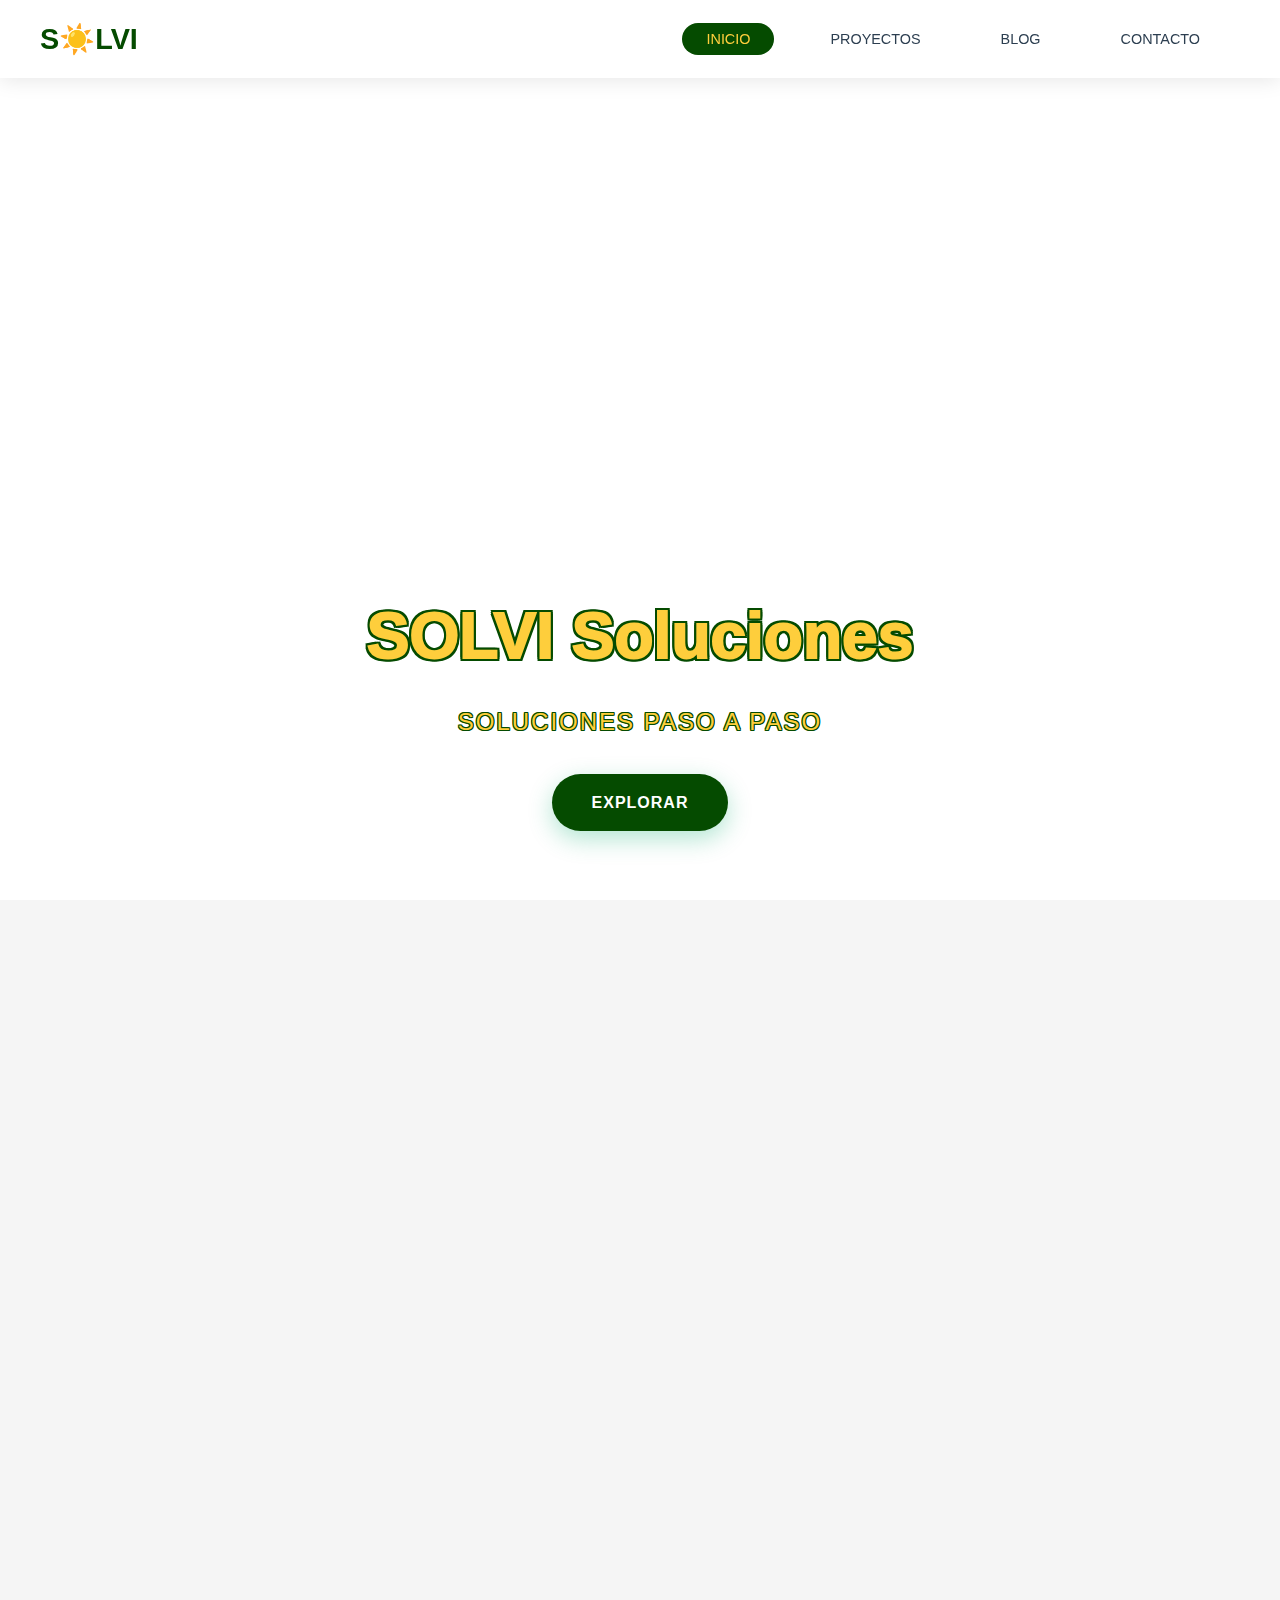
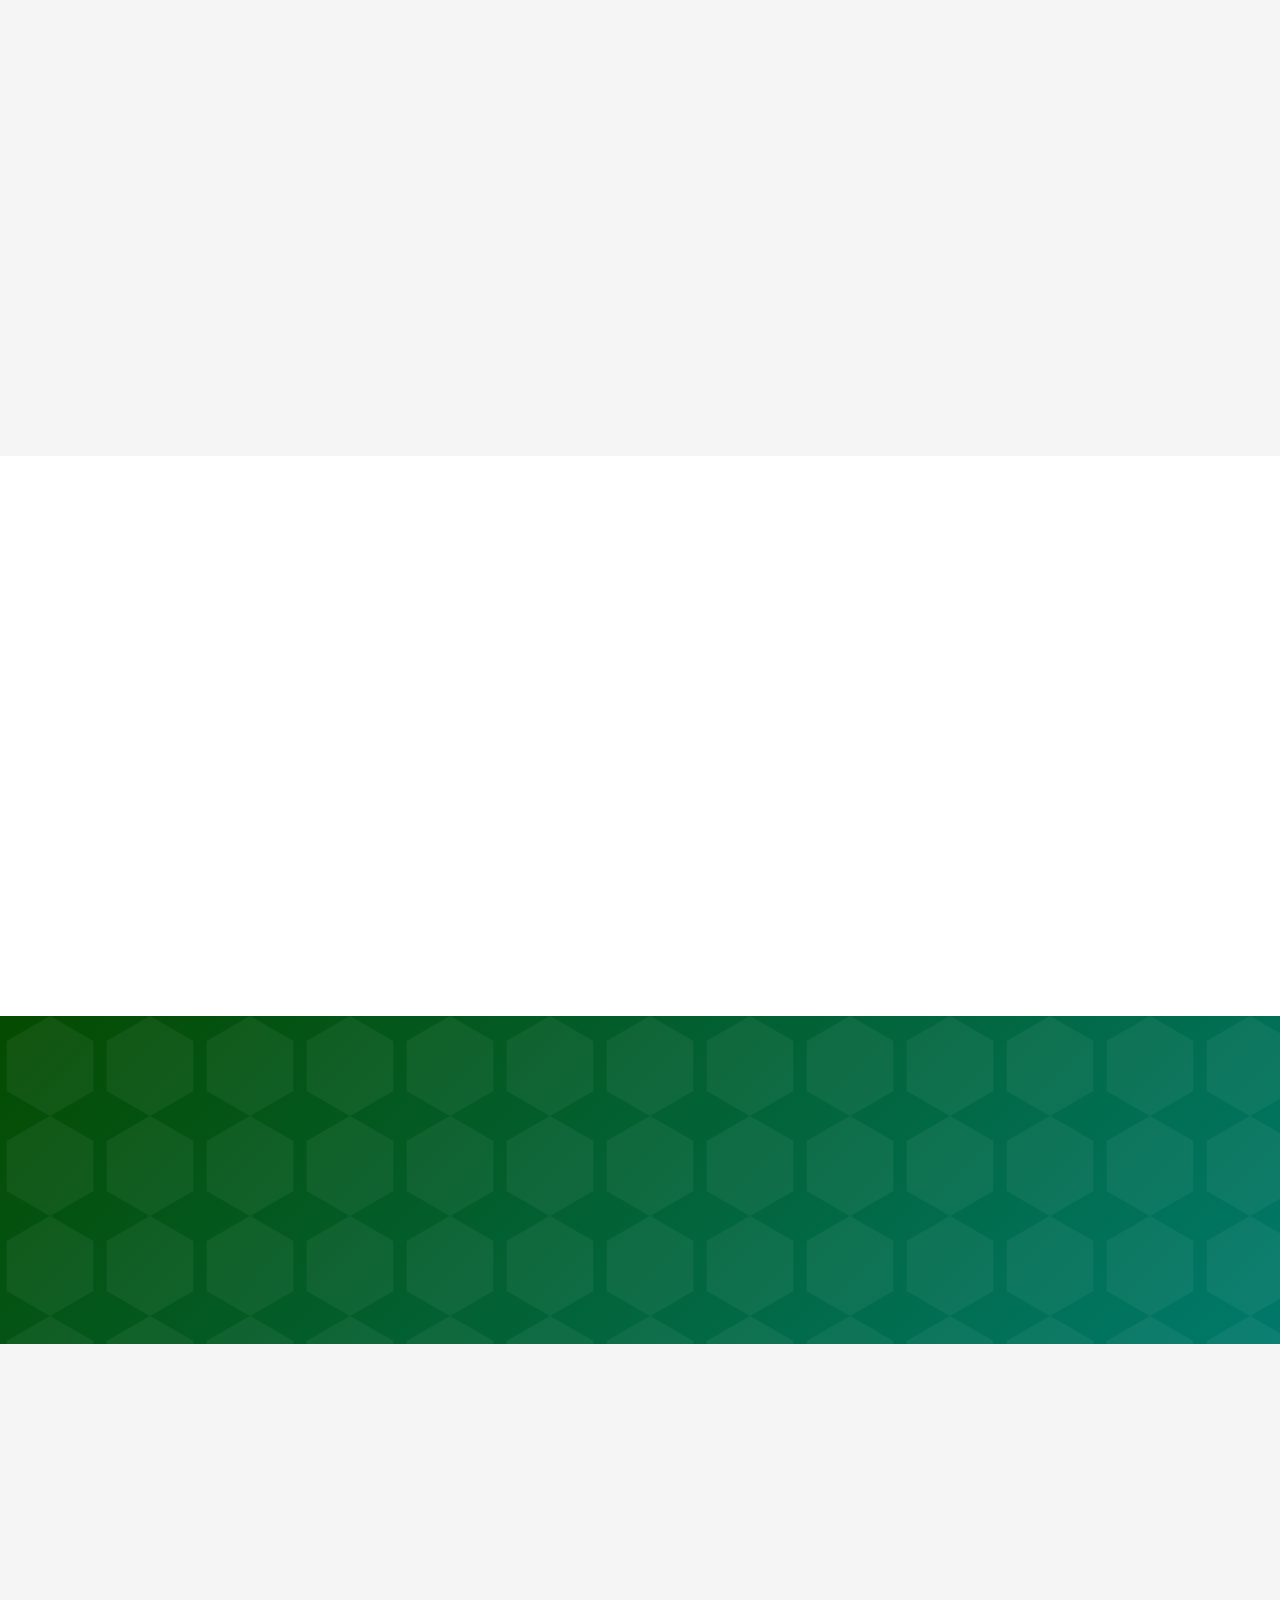
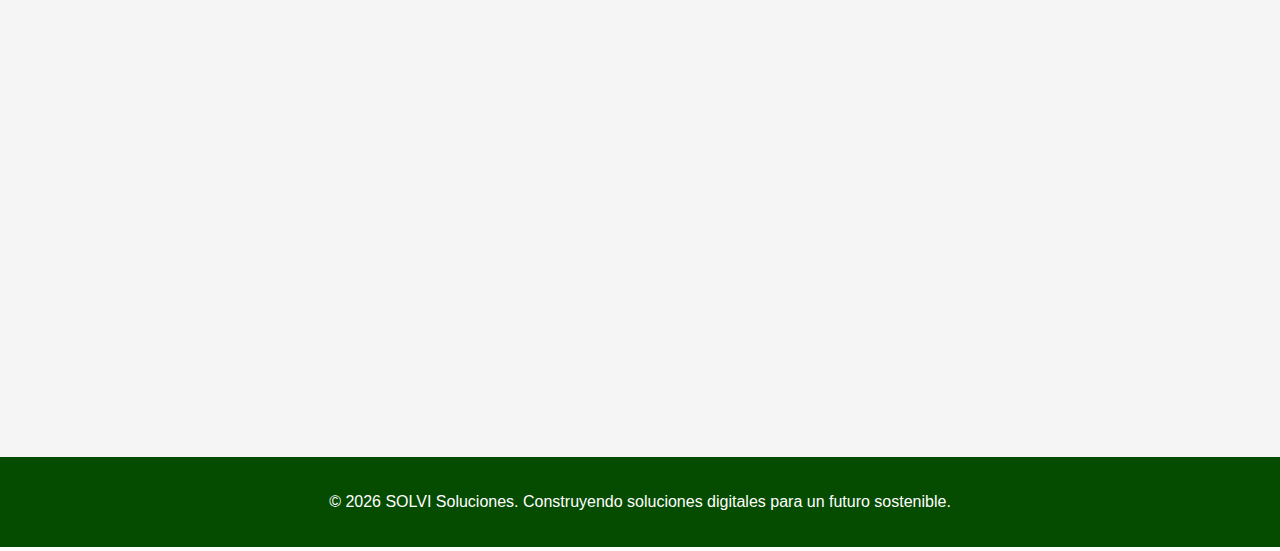
<file: index.html>
<!DOCTYPE html>
<html lang="es">
<head>
    <meta charset="UTF-8">
    <meta name="viewport" content="width=device-width, initial-scale=1.0">
    <title>SOLVI - Soluciones en Sustentabilidad</title>
    <link rel="stylesheet" href="style.css">
</head>
<body>
    <!-- Header -->
    <header class="header">
        <nav class="nav-container">
            <div class="logo"> S☀️LVI </div>
            <ul class="nav-menu">
                <li><a href="#inicio" class="active">Inicio</a></li>
                <li><a href="#servicios">Proyectos</a></li>
                <li><a href="#economia">Blog</a></li>
                <li><a href="#contacto">Contacto</a></li>
            </ul>
        </nav>
    </header>

    <!-- Hero Section -->
    <section id="inicio" class="hero">
        <div class="hero-content">
            <h1> SOLVI Soluciones</h1>
            <p class="hero-subtitle">Soluciones Paso a Paso</p>
            <a href="#servicios" class="cta-button">Explorar</a>
        </div>
    </section>

    <!-- Servicios como Apps -->
    <section id="servicios" class="services">
        <div class="container">
            <h2 class="section-title fade-in">Nuestras Soluciones</h2>
            <div class="services-grid">
                
                <!-- App Calculadora de emisiones -->
                <div class="service-card fade-in">
                    <div class="card-content">
                        <h3>App - Calculadora de emisiones</h3>
                        <p>La App permite calcular las emisiones en el diseño de apps de pago de un medio de transporte, hoja de pago de un objetivo ejecutivo o cálculo para clientes de los alimentos.</p>
                        <div class="card-buttons">
                            <a href="#" class="btn-primary">Ingresar</a>
                            <a href="#" class="btn-secondary">Detalles</a>
                        </div>
                    </div>
                    <div class="card-image" style="background-image: url('data:image/svg+xml,<svg xmlns=&quot;http://www.w3.org/2000/svg&quot; viewBox=&quot;0 0 400 300&quot;><rect fill=&quot;%2300a86b&quot; width=&quot;400&quot; height=&quot;300&quot;/><rect x=&quot;50&quot; y=&quot;50&quot; width=&quot;300&quot; height=&quot;200&quot; fill=&quot;%234dd0e1&quot; opacity=&quot;0.8&quot;/></svg>')">
                        <div class="card-icon">📊</div>
                    </div>
                </div>
                <!-- App Ahorro domiciliario -->
                <div class="service-card fade-in">
                    <div class="card-content">
                        <h3>App - Ahorro domiciliario Energía solar fotovoltaica</h3>
                        <p>La app permite calcular la cantidad de energía que puede ahorrar en hogar al usar paneles fotovoltaicos implementado con inteligencia artificial.</p>
                        <div class="card-buttons">
                            <a href="#" class="btn-primary">Ingresar</a>
                            <a href="#" class="btn-secondary">Detalles</a>
                        </div>
                    </div>
                    <div class="card-image" style="background-image: url('data:image/svg+xml,<svg xmlns=&quot;http://www.w3.org/2000/svg&quot; viewBox=&quot;0 0 400 300&quot;><rect fill=&quot;%23ff9800&quot; width=&quot;400&quot; height=&quot;300&quot;/><circle cx=&quot;200&quot; cy=&quot;150&quot; r=&quot;80&quot; fill=&quot;%23ffc107&quot;/></svg>')">
                        <div class="card-icon">☀️</div>
                    </div>
                </div>

                <!-- App Futuros posibles -->
                <div class="service-card fade-in">
                    <div class="card-content">
                        <h3>App Futuros posibles</h3>
                        <p>La App permite compartir futuros posibles no catastróficos que se comunica sueña y su comunidad construye para tener resiliencia ante la expectativa.</p>
                        <div class="card-buttons">
                            <a href="#" class="btn-primary">Ingresar</a>
                            <a href="#" class="btn-secondary">Detalles</a>
                        </div>
                    </div>
                    <div class="card-image" style="background-image: url('data:image/svg+xml,<svg xmlns=&quot;http://www.w3.org/2000/svg&quot; viewBox=&quot;0 0 400 300&quot;><rect fill=&quot;%234caf50&quot; width=&quot;400&quot; height=&quot;300&quot;/><polygon points=&quot;100,250 200,50 300,250&quot; fill=&quot;%238bc34a&quot; opacity=&quot;0.8&quot;/></svg>')">
                        <div class="card-icon">🏙️</div>
                    </div>
                </div>

                <!-- App gestión circular -->
                <div class="service-card fade-in">
                    <div class="card-content">
                        <h3>App juntos circular - App de gestión de residuos</h3>
                        <p>Esta app conecta a personas que generan sus residuos con recicladores de base de la zona implementado con inteligencia artificial.</p>
                        <div class="card-buttons">
                            <a href="#" class="btn-primary">Ingresar</a>
                            <a href="#" class="btn-secondary">Detalles</a>
                        </div>
                    </div>
                    <div class="card-image" style="background-image: url('data:image/svg+xml,<svg xmlns=&quot;http://www.w3.org/2000/svg&quot; viewBox=&quot;0 0 400 300&quot;><rect fill=&quot;%234caf50&quot; width=&quot;400&quot; height=&quot;300&quot;/><circle cx=&quot;150&quot; cy=&quot;150&quot; r=&quot;60&quot; fill=&quot;%2381c784&quot;/><circle cx=&quot;250&quot; cy=&quot;150&quot; r=&quot;40&quot; fill=&quot;%23a5d6a7&quot;/></svg>')">
                        <div class="card-icon">♻️</div>
                    </div>
                </div>

            </div>
        </div>
    </section>

    <!-- Economía Circular -->
    <section id="economia" class="circular-economy">
        <div class="container">
            <div class="economy-grid">
                <div class="economy-content fade-in">
                    <h3>Economía Lineal vs Economía de Reciclaje vs Economía Circular</h3>
                    <p>Transformamos el modelo tradicional de "tomar, hacer, desechar" hacia sistemas circulares que regeneran recursos y crean valor sostenible. Nuestras soluciones conectan residuos con oportunidades, creando ecosistemas de economía circular.</p>
                    <div class="card-buttons">
                        <a href="#" class="btn-primary">Ingresar</a>
                        <a href="#" class="btn-secondary">Detalles</a>
                    </div>
                </div>
                <div class="economy-visual fade-in">
                    <div class="circular-icon">🏭</div>
                    <div class="circular-icon">♻️</div>
                    <div class="circular-icon">🌱</div>
                </div>
            </div>
        </div>
    </section>

    <!-- Estadísticas -->
    <section class="stats">
        <div class="stats-grid">
            <div class="stat-item fade-in">
                <span class="stat-number" data-target="85">0</span>
                <span class="stat-label">% Reducción CO₂</span>
            </div>
            <div class="stat-item fade-in">
                <span class="stat-number" data-target="11">0</span>
                <span class="stat-label">Apps Desarrolladas</span>
            </div>
            <div class="stat-item fade-in">
                <span class="stat-number" data-target="222">0</span>
                <span class="stat-label">Usuarios Activos</span>
            </div>
            <div class="stat-item fade-in">
                <span class="stat-number" data-target="65">0</span>
                <span class="stat-label">Empresas Partners</span>
            </div>
        </div>
    </section>

    <!-- Contacto -->
    <section id="contacto" class="contact">
        <div class="contact-container">
            <div class="contact-info fade-in">
                <h2>¿Listo para el cambio?</h2>
                <p>Únete a la revolución de la sustentabilidad digital. Nuestras apps conectan tecnología con impacto ambiental positivo.</p>
                <p>Desarrollamos soluciones personalizadas para empresas, comunidades y individuos que quieren hacer la diferencia.</p>
            </div>
            
            <form class="contact-form fade-in" id="contactForm">
                <div class="form-group">
                    <input type="text" placeholder="Nombre completo" required>
                </div>
                <div class="form-group">
                    <input type="email" placeholder="Email" required>
                </div>
                <div class="form-group">
                    <select required>
                        <option value="">Selecciona tu interés</option>
                        <option value="calculadora">Calculadora de Emisiones</option>
                        <option value="solar">Energía Solar</option>
                        <option value="futuros">Futuros Posibles</option>
                        <option value="residuos">Gestión de Residuos</option>
                    </select>
                </div>
                <div class="form-group">
                    <textarea rows="4" placeholder="Cuéntanos tu proyecto"></textarea>
                </div>
                <button type="submit" class="submit-btn">Conectar</button>
            </form>
        </div>
    </section>

    <!-- Footer -->
    <footer class="footer">
        <p>&copy; 2026 SOLVI Soluciones. Construyendo soluciones digitales para un futuro sostenible.</p>
    </footer>

    <script src="script.js"></script>
</body>
</html>
</file>
<file: style.css>
* {
    margin: 0;
    padding: 0;
    box-sizing: border-box;
}

:root {
    --primary-green: #054b00;
    --orange: #FFA500;
    --accent-blue: #1e88e5;
    --dark-green: #00796b;
    --light-gray: #f5f5f5;
    --white: #ffffff;
    --dark-text: #2c3e50;
    --light-text: #666;
    --overlay-dark: rgba(0, 0, 0, 0.6);
}

body {
    font-family: 'Arial', sans-serif;
    line-height: 1.6;
    color: var(--dark-text);
    overflow-x: hidden;
}

/* Header */
.header {
    background: rgba(255, 255, 255, 0.95);
    backdrop-filter: blur(10px);
    padding: 1rem 0;
    position: fixed;
    width: 100%;
    top: 0;
    z-index: 1000;
    box-shadow: 0 2px 20px rgba(0, 0, 0, 0.1);
    transition: all 0.3s ease;
}

.nav-container {
    max-width: 1200px;
    margin: 0 auto;
    display: flex;
    justify-content: space-between;
    align-items: center;
    padding: 0 1rem 0 0;
}

.logo {
    font-size: 1.8rem;
    font-weight: bold;
    color: var(--primary-green);
    display: flex;
    align-items: left;
    gap: 0.5rem;
}

.nav-menu {
    display: flex;
    list-style: none;
    gap: 2rem;
}

.nav-menu a {
    color: var(--dark-text);
    text-decoration: none;
    font-weight: 500;
    padding: 0.5rem 1.5rem;
    border-radius: 25px;
    transition: all 0.3s ease;
    text-transform: uppercase;
    font-size: 0.9rem;
}

.nav-menu a:hover,
.nav-menu a.active {
    background: var(--primary-green);
    color: #fece3c;
}

/* Hero Section */
.hero {
    background: url('https://sensitur.com/wp-content/uploads/2023/12/WhatsApp-Image-2023-12-07-at-11.40.57-960x636.jpeg');
    height: 100vh;
    display: flex;
    align-items: flex-start;
    justify-content: center;
    text-align: center;
    color: #fece3c;
    position: relative;
    padding-top: 65vh;
    background-size: cover;
    background-position: center;
}

@keyframes float {
    0%, 100% { transform: translateY(0) rotate(0deg); }
    50% { transform: translateY(-20px) rotate(180deg); }
}

.hero-content {
    max-width: 800px;
    padding: 0 2rem;
    z-index: 10;
    position: relative;
}

.hero h1 {
    font-size: 4rem;
    margin-bottom: 1rem;
    font-weight: 1000;
    text-shadow: 
        -2px -2px 0 #054b00,  
        2px -2px 0 #054b00,
        -2px  2px 0 #054b00,
        2px  2px 0 #054b00,
        -2px 0 0 #054b00,
        2px 0 0 #054b00,
        0 -2px 0 #054b00,
        0 2px 0 #054b00;
}

.hero-subtitle {
    font-size: 1.5rem;
    margin-bottom: 2rem;
    opacity: 1;
    font-weight: 300;
    text-transform: uppercase;
    letter-spacing: 2px;
        text-shadow: 
        -1px -1px 0  #054b00,
        1px -1px 0  #054b00,
        -1px  1px 0  #054b00,
        1px  1px 0  #054b00,
        -1px 0 0 #054b00,
        1px 0 0  #054b00,
        0 -1px 0  #054b00,
        0 1px 0  #054b00;
}

.cta-button {
    display: inline-block;
    background: var(--primary-green);
    color: white;
    padding: 1rem 2.5rem;
    text-decoration: none;
    border-radius: 30px;
    font-weight: bold;
    font-size: 1rem;
    text-transform: uppercase;
    letter-spacing: 1px;
    transition: all 0.3s ease;
    box-shadow: 0 8px 25px rgba(0, 168, 107, 0.3);
}

.cta-button:hover {
    transform: translateY(-3px);
    box-shadow: 0 12px 35px rgba(0, 168, 107, 0.4);
    background: var(--dark-green);
}

/* Apps/Servicios como cards modernas */
.services {
    padding: 6rem 2rem;
    background: var(--light-gray);
}

.container {
    max-width: 1200px;
    margin: 0 auto;
}

.section-title {
    text-align: center;
    font-size: 2.5rem;
    margin-bottom: 3rem;
    color: var(--dark-text);
    font-weight: 300;
}

.services-grid {
    display: grid;
    grid-template-columns: repeat(auto-fit, minmax(500px, 1fr));
    gap: 3rem;
    margin-top: 4rem;
}

.service-card {
    background: white;
    border-radius: 15px;
    overflow: hidden;
    box-shadow: 0 10px 30px rgba(0, 0, 0, 0.1);
    transition: all 0.3s ease;
    display: flex;
    min-height: 200px;
}

.service-card:hover {
    transform: translateY(-10px);
    box-shadow: 0 20px 40px rgba(0, 0, 0, 0.15);
}

.card-content {
    padding: 2rem;
    flex: 1;
    display: flex;
    flex-direction: column;
    justify-content: center;
}

.card-image {
    flex: 0 0 250px;
    background-size: cover;
    background-position: center;
    position: relative;
}

.card-image::before {
    content: '';
    position: absolute;
    top: 0;
    left: 0;
    right: 0;
    bottom: 0;
    background: linear-gradient(135deg, var(--primary-green), var(--orange));
    opacity: 0.8;
}

.card-icon {
    position: absolute;
    top: 50%;
    left: 50%;
    transform: translate(-50%, -50%);
    font-size: 4rem;
    z-index: 5;
}

.service-card h3 {
    font-size: 1.5rem;
    margin-bottom: 1rem;
    color: var(--dark-text);
    font-weight: 600;
}

.service-card p {
    color: var(--light-text);
    line-height: 1.6;
    margin-bottom: 1.5rem;
}

.card-buttons {
    display: flex;
    gap: 1rem;
}

.btn-primary, .btn-secondary {
    padding: 0.7rem 1.5rem;
    text-decoration: none;
    border-radius: 25px;
    font-weight: 500;
    text-transform: uppercase;
    font-size: 0.8rem;
    letter-spacing: 1px;
    transition: all 0.3s ease;
}

.btn-primary {
    background: var(--primary-green);
    color: white;
}

.btn-secondary {
    background: transparent;
    color: var(--primary-green);
    border: 2px solid var(--primary-green);
}

.btn-primary:hover, .btn-secondary:hover {
    transform: translateY(-2px);
    box-shadow: 0 5px 15px rgba(0, 0, 0, 0.2);
}

/* Sección de economía circular */
.circular-economy {
    padding: 6rem 2rem;
    background: white;
}

.economy-grid {
    display: grid;
    grid-template-columns: 1fr 1fr;
    gap: 4rem;
    align-items: center;
    margin-top: 3rem;
}

.economy-content h3 {
    font-size: 2rem;
    color: var(--dark-text);
    margin-bottom: 1.5rem;
}

.economy-content p {
    color: var(--light-text);
    margin-bottom: 2rem;
    line-height: 1.8;
}

.economy-visual {
    display: flex;
    justify-content: center;
    align-items: center;
    gap: 2rem;
    flex-wrap: wrap;
}

.circular-icon {
    width: 100px;
    height: 100px;
    background: var(--primary-green);
    border-radius: 50%;
    display: flex;
    align-items: center;
    justify-content: center;
    font-size: 2rem;
    color: white;
    position: relative;
    animation: pulse 3s infinite;
}

.circular-icon:nth-child(2) { background: var(--orange); animation-delay: 1s; }
.circular-icon:nth-child(3) { background: var(--accent-blue); animation-delay: 2s; }

@keyframes pulse {
    0%, 100% { transform: scale(1); }
    50% { transform: scale(1.1); }
}

/* Stats section */
.stats {
    background: linear-gradient(135deg, var(--primary-green), var(--dark-green));
    color: white;
    padding: 4rem 2rem;
    position: relative;
}

.stats::before {
    content: '';
    position: absolute;
    top: 0;
    left: 0;
    right: 0;
    bottom: 0;
    background: url('data:image/svg+xml,<svg xmlns="http://www.w3.org/2000/svg" viewBox="0 0 100 100"><polygon fill="rgba(255,255,255,0.05)" points="50,0 93.3,25 93.3,75 50,100 6.7,75 6.7,25"/></svg>');
    background-size: 100px 100px;
}

.stats-grid {
    display: grid;
    grid-template-columns: repeat(auto-fit, minmax(200px, 1fr));
    gap: 2rem;
    max-width: 1000px;
    margin: 0 auto;
    position: relative;
    z-index: 5;
}

.stat-item {
    text-align: center;
    padding: 2rem 1rem;
    background: rgba(255, 255, 255, 0.1);
    border-radius: 15px;
    backdrop-filter: blur(10px);
}

.stat-number {
    font-size: 3rem;
    font-weight: bold;
    display: block;
    margin-bottom: 0.5rem;
    color: var(--orange);
}

.stat-label {
    font-size: 1rem;
    opacity: 0.9;
    text-transform: uppercase;
    letter-spacing: 1px;
}

/* Contact section */
.contact {
    padding: 6rem 2rem;
    background: var(--light-gray);
}

.contact-container {
    display: grid;
    grid-template-columns: 1fr 1fr;
    gap: 4rem;
    max-width: 1200px;
    margin: 0 auto;
}

.contact-info h2 {
    font-size: 2.5rem;
    color: var(--dark-text);
    margin-bottom: 2rem;
    font-weight: 300;
}

.contact-info p {
    color: var(--light-text);
    margin-bottom: 2rem;
    line-height: 1.8;
}

.contact-form {
    background: white;
    padding: 3rem;
    border-radius: 15px;
    box-shadow: 0 10px 30px rgba(0, 0, 0, 0.1);
}

.form-group {
    margin-bottom: 1.5rem;
}

.form-group input,
.form-group select,
.form-group textarea {
    width: 100%;
    padding: 1rem;
    border: 2px solid #eee;
    border-radius: 10px;
    font-size: 1rem;
    transition: all 0.3s ease;
    background: #fafafa;
}

.form-group input:focus,
.form-group select:focus,
.form-group textarea:focus {
    outline: none;
    border-color: var(--primary-green);
    background: white;
}

.submit-btn {
    background: var(--primary-green);
    color: white;
    padding: 1rem 3rem;
    border: none;
    border-radius: 30px;
    font-size: 1rem;
    font-weight: bold;
    text-transform: uppercase;
    letter-spacing: 1px;
    cursor: pointer;
    transition: all 0.3s ease;
    width: 100%;
}

.submit-btn:hover {
    background: var(--dark-green);
    transform: translateY(-2px);
    box-shadow: 0 8px 25px rgba(0, 168, 107, 0.3);
}

/* Footer */
.footer {
    background: var(--primary-green);
    color: white;
    text-align: center;
    padding: 2rem;
}

/* Responsive */
@media (max-width: 768px) {
    .nav-menu {
        display: none;
    }
    
    .hero h1 {
        font-size: 2.5rem;
    }
    
    .services-grid {
        grid-template-columns: 1fr;
    }
    
    .service-card {
        flex-direction: column;
        min-height: auto;
    }
    
    .card-image {
        flex: 0 0 200px;
    }
    
    .economy-grid,
    .contact-container {
        grid-template-columns: 1fr;
        gap: 2rem;
    }
}

/* Animations */
.fade-in {
    opacity: 0;
    transform: translateY(30px);
    transition: all 0.8s ease;
}

.fade-in.visible {
    opacity: 1;
    transform: translateY(0);
}

/* Estilos para menú móvil */
.mobile-menu-toggle {
    display: none;
    background: none;
    border: none;
    font-size: 1.5rem;
    color: var(--primary-green);
    cursor: pointer;
}

@media (max-width: 768px) {
    .mobile-menu-toggle {
        display: block !important;
    }
    .nav-menu {
        position: absolute;
        top: 100%;
        left: 0;
        right: 0;
        background: white;
        flex-direction: column;
        padding: 2rem;
        box-shadow: 0 5px 20px rgba(0,0,0,0.1);
        transform: translateY(-100%);
        opacity: 0;
        transition: all 0.3s ease;
        pointer-events: none;
    }
    .nav-menu.active {
        transform: translateY(0);
        opacity: 1;
        pointer-events: all;
    }
    .nav-menu li {
        margin: 0.5rem 0;
    }
}

/* Animación de ripple */
@keyframes ripple {
    to {
        transform: scale(4);
        opacity: 0;
    }
}
</file>
